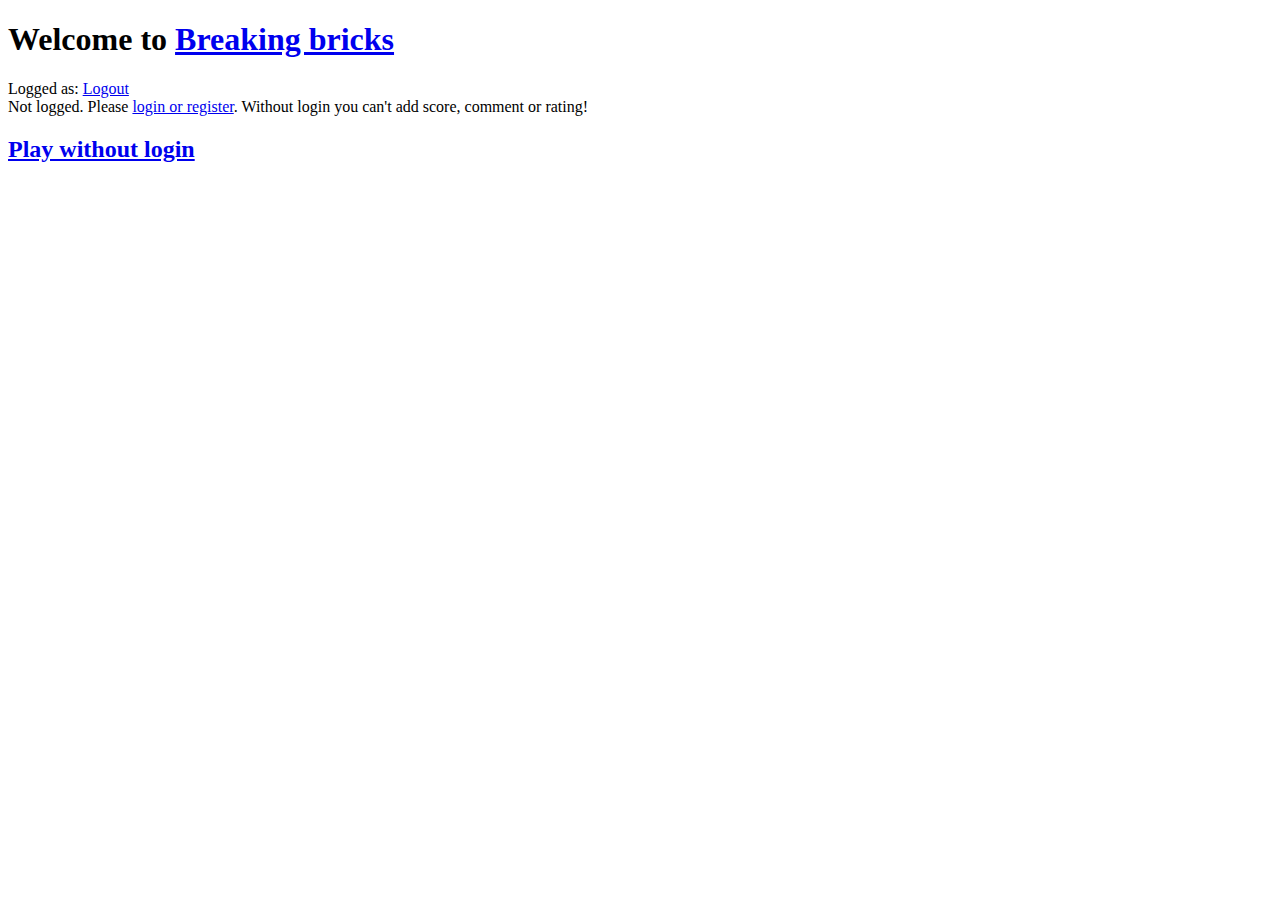
<file: src/main/resources/templates/fragments.html>
<!DOCTYPE HTML>
<html xmlns:th="http://www.thymeleaf.org">
<!--/*@thymesVar id="userController" type="sk.tuke.gamestudio.server.controller.UserController"*/-->

<div th:fragment="header">
    <h1>Welcome to <a href="/">Breaking bricks</a></h1>
    <span th:if="${@userController.logged}">
        Logged as: <span th:text="${@userController.loggedUser.login}"/>
        <a href="/logout">Logout</a><br/>
    </span>

    <span th:if="not ${@userController.logged}">
        Not logged. Please
        <a href="/">login or register</a>. Without login you can't add score, comment or rating!<br/>
    </span>

</div>
<div th:fragment="footer">

    <h2><a href="/breakingbricks">Play without login</a></h2>
</div>



</html>
</file>
